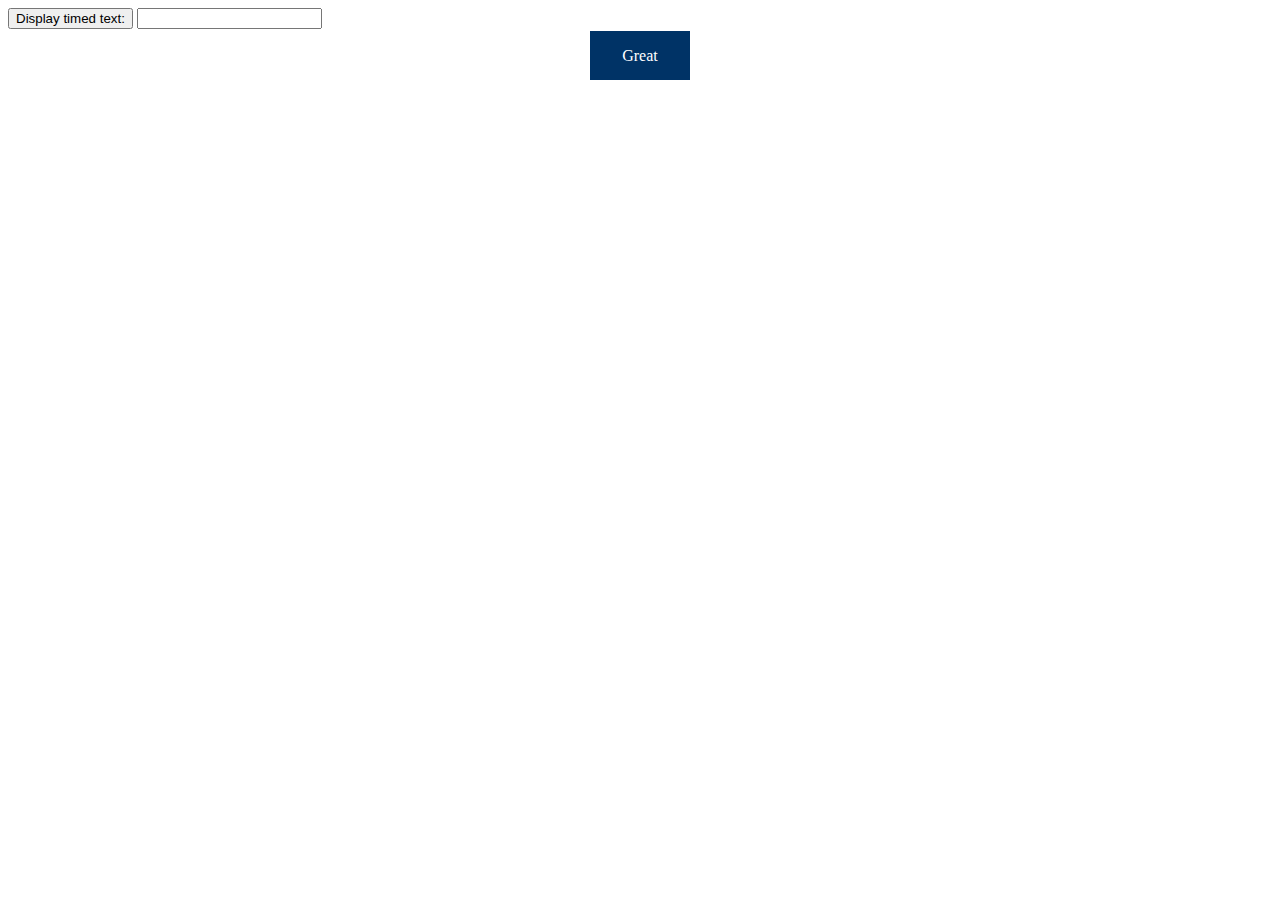
<file: check.html>
<!DOCTYPE HTML>
<html>
	<head>
		<link rel="stylesheet" href="responsive-gs-12col.css" type="text/css"/>
		<title>��������� ��� �������� ������ ��������</title>
		<style type="text/css">
			#navcontainer ul{margin:0;padding:0;list-style-type:none;text-align:center}
			#navcontainer ul li{display:inline;margin:0}
			#navcontainer ul li a{text-decoration:none;padding:1em 2em;color:#fff;background-color:#036}
			#navcontainer ul li a:hover{color:#fff;background-color:#369}
			
			#navcontainerdown ul{margin:1em 0 0 0;padding:0;list-style-type:none;text-align:center}
			#navcontainerdown ul li{display:block;margin:1em 0}
			#navcontainerdown ul li a{text-decoration:none;width:190px;color:#fff;background-color:#036}
			#navcontainerdown ul li a:hover{color:#fff;background-color:#369}
		</style>
		<script type="text/javascript">
			function timedText()
			{
				var x=document.getElementById('txt')
				var t1=setTimeout(function(){x.value="1 seconds"},1000)
				var t2=setTimeout(function(){x.value="2 seconds"},2000)
				var t3=setTimeout(function(){x.value="3 seconds"},3000)
				var t1=setTimeout(function(){x.value="4 seconds"},4000)
				var t2=setTimeout(function(){x.value="5 seconds"},5000)
				var t3=setTimeout(function(){x.value="6 seconds"},6000)
			}
			function toggle(sDivId)
			{
				var oDiv=document.getElementById(sDivId)
				oDiv.style.display=(oDiv.style.display=="none")?"block":"none"
			}
		</script>
	</head>
	<body>
		<div class="container row" id="navcontainer">
			<form>
				<input type="button" value="Display timed text:" onclick="timedText()">
				<input type="text" id="txt">
			</form>
			<br>
			<ul>
				<li onmouseover="toggle('Content1')" onmouseout="toggle('Content1')"><a href="#">Great</a></li>
				<div id="Content1" style="display:none"><div id="navcontainerdown">
					<ul>
						<li><a href="#">Music</a></li>
						<li><a href="#">Comedy</a></li>
					</ul>
				</div></div>
			</ul>
		</div>
	</body>
</html>

<!--
<!DOCTYPE html>
<html>
<head>
<title>HTML CSS Java Script �������� ����</title>
<meta http-equiv="Content-Type" content="text/html; charset=windows-1251">
<script type="text/javascript">
function showTime()
 {
  var dat = new Date();
  var H = '' + dat.getHours();
  H = H.length<2 ? '0' + H:H;
  var M = '' + dat.getMinutes();
  M = M.length<2 ? '0' + M:M;
  var S = '' + dat.getSeconds();
  S =S.length<2 ? '0' + S:S;
  var clock = H + ':' + M + ':' + S;
  document
    .getElementById('time_div')
      .innerHTML=clock;
  setTimeout(showTime,1000);  // ������������ 1 ��� � ���.
 }
</script>
</head>
<body>
<div id="main"> 
<h3 align=center>HTML CSS Java Script �������� ����</h3>
<h4 align=center>� Internet Explorer ���� �������� - ��������� ������������ ������. � ��������� ��������� ��� �������.</h4>
<div id="time_div" style="font-size:24pt;color:rgb(0,255,0);font-weight:600;font-family:Verdana;background-color:RGB(128,0,0);margin-left: 40%;width:160px;border:2px solid rgb(250,0,0)">
</div>
<script type="text/javascript">
  showTime();
</script>
</div>
</body>
</html>//-->
</file>
<file: responsive-gs-12col.css>
/* 
	12 COLUMN - RESPONSIVE GRID SYSTEM
	DEVELOPED BY DENIS LEBLANC
	URL - http://responsive.gs
	VERSION - 2.0
	LICENSED UNDER GPL & MIT
*/


/* 	SET ALL ELEMENTS BOX-SIZING TO BORDER-BOX
	If you need support for IE7 and lower use polyfill: https://github.com/Schepp/box-sizing-polyfill */
* { -webkit-box-sizing: border-box;
	-moz-box-sizing: border-box;
	box-sizing: border-box; }

/* MAIN CONTAINER */
.container						{ margin: 0 auto; }


/* SELF CLEARING FLOATS - CLEARFIX METHOD */
.row:after, .col:after, .clr:after, .group:after { 
	content: ""; 
	display: block; 
	height: 0; 
	clear: both; 
	visibility: hidden; }


/* DEFAULT ROW STYLES */
.row { margin-bottom: 1.5em; } /* set according to preference*/
			
								  
/* DEFAULT COLUMN STYLES */
.col { 
	display: block;
	float:left;
	width: 100%;
}

@media ( min-width : 768px ) {
	.col {
		margin-left: 2%;
	}
}


/* RESET MARGINS */
.col:first-child { margin-left: 0; } /* all browsers except IE6 and lower */


/* COLUMN WIDTH ON DISPLAYS +768px */
@media ( min-width : 768px ) {
	.span_1 { width: 6.5%; }
	.span_2 { width: 15.0%; }
	.span_3 { width: 23.5%; }
	.span_4 { width: 32.0%; }
	.span_5 { width: 40.5%; }
	.span_6 { width: 49.0%; }
	.span_7 { width: 57.5%; }
	.span_8 { width: 66.0%; }
	.span_9 { width: 74.5%; }
	.span_10 { width: 83.0%; }
	.span_11 { width: 91.5%; }
	.span_12 { width: 100%; }
}
</file>
